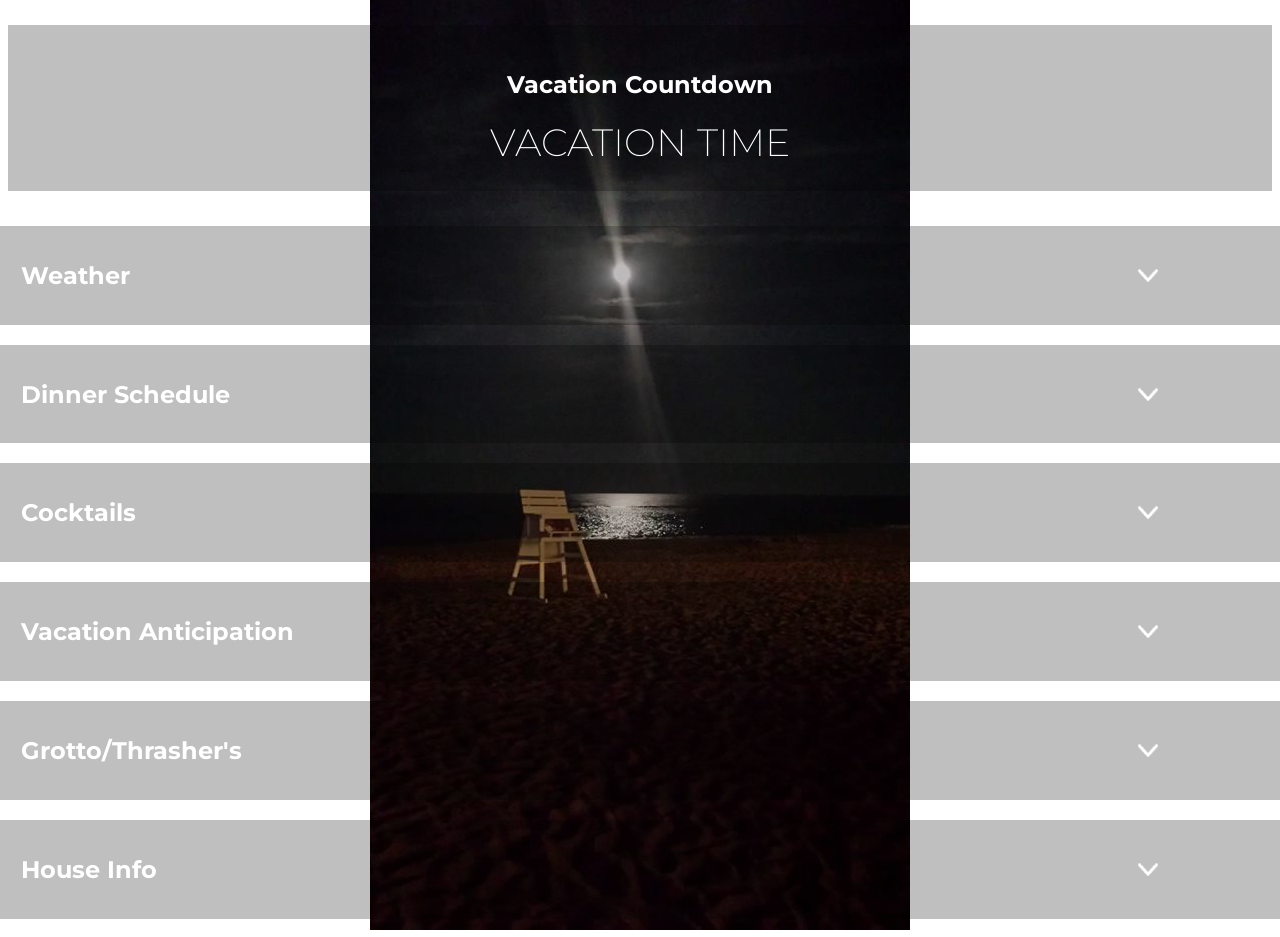
<file: vacation-anticipation/index.html>
<!DOCTYPE html>
<html lang="en">
<head>
  <meta charset="UTF-8">
  <meta name="viewport" content="width=device-width, initial-scale=1.0">
  <meta http-equiv="X-UA-Compatible" content="ie=edge">
  <title>Vacation Aniticipation</title>
  <link rel="stylesheet" href="https://meyerweb.com/eric/tools/css/reset/reset.css">
  <link rel="stylesheet" href="index.css">
</head>
<body>
  <div class="vacation__timer-container">
      <h2>Vacation Countdown</h2>
      <div class="vacation__timer"></div>
  </div>
  <div class="vacation__content">
    <div class="vacation__title" data-name="weather">
        <a href="#"><h2>Weather</h2><img src="img/chevron-down.png" class="chevron" alt=""> </a>
    </div>
    <div class="vacation__section" id="weather">
        <script type='text/javascript' src='https://darksky.net/widget/default/38.7209,-75.076/us12/en.js?width=94%&height=350&title=Rehoboth Beach, DE&textColor=333333&bgColor=FFFFFF&transparency=false&skyColor=undefined&fontFamily=Default&customFont=&units=us&htColor=333333&ltColor=C7C7C7&displaySum=yes&displayHeader=yes'></script>
    </div>
    <div class="vacation__title" data-name="dinner">
        <a href="#"><h2>Dinner Schedule</h2><img src="img/chevron-down.png" class="chevron" alt=""> </a>
    </div>
    <div class="vacation__section" id="dinner">
      <ul>
        <li>Friday: Grotto Pizza</li>
        <li>Saturday: Hawaiian Night</li>
        <li>Sunday: TBA</li>
        <li>Monday: Hotdogs & Wimpies</li>
        <li>Tuesday: Tacos</li>
        <li>Wednesday: Leftovers/Fend for yourself</li>
        <li>Thursday: Grotto Pizza</li>
      </ul>
    </div>
    <div class="vacation__title" data-name="cocktails">
        <a href="#"><h2>Cocktails</h2><img src="img/chevron-down.png" class="chevron" alt=""> </a>
    </div>
    <div class="vacation__section" id="cocktails">
        <ul>
          <li>White Wine Peach Sangria - All Week</li>
          <li>Margaritas</li>
          <li>Alabama Slammers</li>
          <li>Mojitos</li>
          <li>Fishtown Iced Teas</li>
          <li>Beer - All Day Every Day</li>
        </ul>
      </div>
    <div class="vacation__title" data-name="song">
        <a href="#"><h2>Vacation Anticipation</h2><img src="img/chevron-down.png" class="chevron" alt=""> </a>
    </div>
    <div class="vacation__section" id="song">
        <iframe src="https://open.spotify.com/embed/track/60lvOUKfahSf5ZqwRtrPse" width="300" height="380" frameborder="0" allowtransparency="true" allow="encrypted-media"></iframe>
    </div>
    <div class="vacation__title" data-name="food">
        <a href="#"><h2>Grotto/Thrasher's</h2><img src="img/chevron-down.png" class="chevron" alt=""> </a>
    </div>
    <div class="vacation__section" id="food">
      <h3>Grotto</h3>
      <div class="vacation__food">
        <a href="tel:302-227-4588">
          <h4>Boardwalk North</h4>
          <p>Hours:</p>
          <p>10 AM – 1 AM</p>
          <div class="grotto-north-status food-status"></div>
          <div class="vacation__phone">
            <img src="img/telephone-icon.png" alt="" class="phone-icon"><span>Phone: 302-227-4588</span>
          </div>
        </a>
      </div>
      <div class="vacation__food">
        <a href="tel:302-227-3278">
            <h4>Rehoboth Ave.</h4>
            <p>Hours:</p>
            <p>Sunday – Thursday: 11 AM – 1 AM</p>
            <p>Friday & Saturday: 11 AM – 2 AM</p>
            <div class="grotto-main-status food-status"></div>
            <div class="vacation__phone">
              <img src="img/telephone-icon.png" alt="" class="phone-icon"><span>Phone: 302-227-3278</span>
            </div>
          </a>
      </div>
      <h3>Thrasher's</h3>
      <a href="#">
      <div class="vacation__food">
        <p>Hours:</p>
        <p>Monday: 11 AM - 8 PM</p>
        <p>Tuesday – Sunday: 11 AM – 10 PM</p>
        <div class="thrashers-status food-status"></div>
      </div>
      </a>
    </div>
    <div class="vacation__title" data-name="house">
        <a href="#"><h2>House Info</h2><img src="img/chevron-down.png" class="chevron" alt=""> </a>
    </div>
    <div class="vacation__section" id="house">
      <div class="mapouter"><div class="gmap_canvas"><iframe width="300" height="300" id="gmap_canvas" src="https://maps.google.com/maps?q=6%20park%20ave%20rehoboth%20beach%20de&t=&z=15&ie=UTF8&iwloc=&output=embed" frameborder="0" scrolling="no" marginheight="0" marginwidth="0"></iframe><a href="https://www.embedgooglemap.net/blog/best-wordpress-themes/"></a></div><style>.mapouter{position:relative;text-align:right;height:300px;width:300px;}.gmap_canvas {overflow:hidden;background:none!important;height:300px;width:300px;}</style></div>
      <div class="vacation__phone">
        <a href="tel:302-227-3883">
          <h3>Jack Lingo</h3>
          <p>Hours:</p>
          <p>Monday - Satudary: 9 AM - 5 PM</p>
          <p>Sunday: 10 AM – 4 PM</p>
          <img src="img/telephone-icon.png" alt="" class="phone-icon"><span>Phone: 302-227-3883</span>
        </a>
      </div>
    </div>
  </div>
</body>
<script src="js/jquery-3.3.1.min.js"></script>
<script src="js/index.js"></script>
</html>
</file>
<file: vacation-anticipation/index.css>
@import url('https://fonts.googleapis.com/css?family=Montserrat:200,400,700&display=swap');

* {
  color: white;
}

body {
  background-repeat: no-repeat;
  margin-top: 25px;
}


h2 {
  font-size: 24px;
  font-weight: bold;
  font-family: 'Montserrat', sans-serif;
}

h3 {
  font-size: 20px;
  font-weight: bold;
  font-family: 'Montserrat', sans-serif;
}

li {
  font-family: 'Montserrat', sans-serif;
  font-size: 18px;
  padding: 10px 5px;
}

.vacation__timer-container {
  display: flex;
  justify-content: center;
  flex-direction: column;
  align-items: center;
}

.vacation__content {
  display: flex;
  justify-content: center;
  flex-direction: column;
  align-items: center;
}

.vacation__section {
  display: none;
  width: 100%;
  padding: 25px;
  margin-left: 25px;
  background: rgba(0, 0, 0, 0.25);
}

a {
  text-decoration: none;
  color: black;
  padding: 0 10px;
}

.vacation__title {
  width: 100%;
  background: rgba(0, 0, 0, 0.25);
  margin: 10px 0;
  padding-left: 25px;
}

.vacation__title a {
  display: flex;
  justify-content: space-between;
  width: 90%;
  padding: 15px 0px;
  align-items: center;
}

.vacation__title.active .chevron {
  transform: rotate(180deg);
}

.chevron {
  height: 13px;
  width: 20px;
  transition: all 0.5s;
}
.vacation__timer {
  font-family: 'Montserrat', sans-serif;
  font-size: 38px;
  font-weight: 200;
}

.vacation__timer-container {
  margin: 25px 0;
  background: rgba(0, 0, 0, 0.25);
  padding: 25px 0;
}

.vacation__section a {
  font-family: 'Montserrat', sans-serif;
  font-size: 18px;
  padding: 10px 5px;
}

.phone-icon {
  margin-right: 10px;
}

.vacation__section p {
  font-family: 'Montserrat', sans-serif;
  font-size: 18px;
}

.vacation__phone {
  padding: 15px 0;
  display: flex;
  align-items: center;
}

.vacation__phone span {
  text-decoration: underline;
}

.food-status {
  font-weight: bold;
  font-size: 22px;
}
</file>
<file: vacation/index.css>
@import url('https://fonts.googleapis.com/css?family=Montserrat:200,400,700&display=swap');

* {
  color: white;
}

body {
  background-repeat: no-repeat;
  margin-top: 25px;
}


h2 {
  font-size: 24px;
  font-weight: bold;
  font-family: 'Montserrat', sans-serif;
}

h3 {
  font-size: 20px;
  font-weight: bold;
  font-family: 'Montserrat', sans-serif;
}

li {
  font-family: 'Montserrat', sans-serif;
  font-size: 18px;
  padding: 10px 5px;
}

.vacation__timer-container {
  display: flex;
  justify-content: center;
  flex-direction: column;
  align-items: center;
}

.vacation__content {
  display: flex;
  justify-content: center;
  flex-direction: column;
  align-items: center;
}

.vacation__section {
  display: none;
  width: 100%;
  padding: 25px;
  margin-left: 25px;
  background: rgba(0, 0, 0, 0.25);
}

a {
  text-decoration: none;
  color: black;
  padding: 0 10px;
}

.vacation__title {
  width: 100%;
  background: rgba(0, 0, 0, 0.25);
  margin: 10px 0;
  padding-left: 25px;
}

.vacation__title a {
  display: flex;
  justify-content: space-between;
  width: 90%;
  padding: 15px 0px;
  align-items: center;
}

.vacation__title.active .chevron {
  transform: rotate(180deg);
}

.chevron {
  height: 13px;
  width: 20px;
  transition: all 0.5s;
}
.vacation__timer {
  font-family: 'Montserrat', sans-serif;
  font-size: 38px;
  font-weight: 200;
}

.vacation__timer-container {
  margin: 25px 0;
  background: rgba(0, 0, 0, 0.25);
  padding: 25px 0;
}

.vacation__section a {
  font-family: 'Montserrat', sans-serif;
  font-size: 18px;
  padding: 10px 5px;
}

.phone-icon {
  margin-right: 10px;
}

.vacation__section p {
  font-family: 'Montserrat', sans-serif;
  font-size: 18px;
}

.vacation__phone {
  padding: 15px 0;
  display: flex;
  align-items: center;
}

.vacation__phone span {
  text-decoration: underline;
}

.food-status {
  font-weight: bold;
  font-size: 22px;
}
</file>
